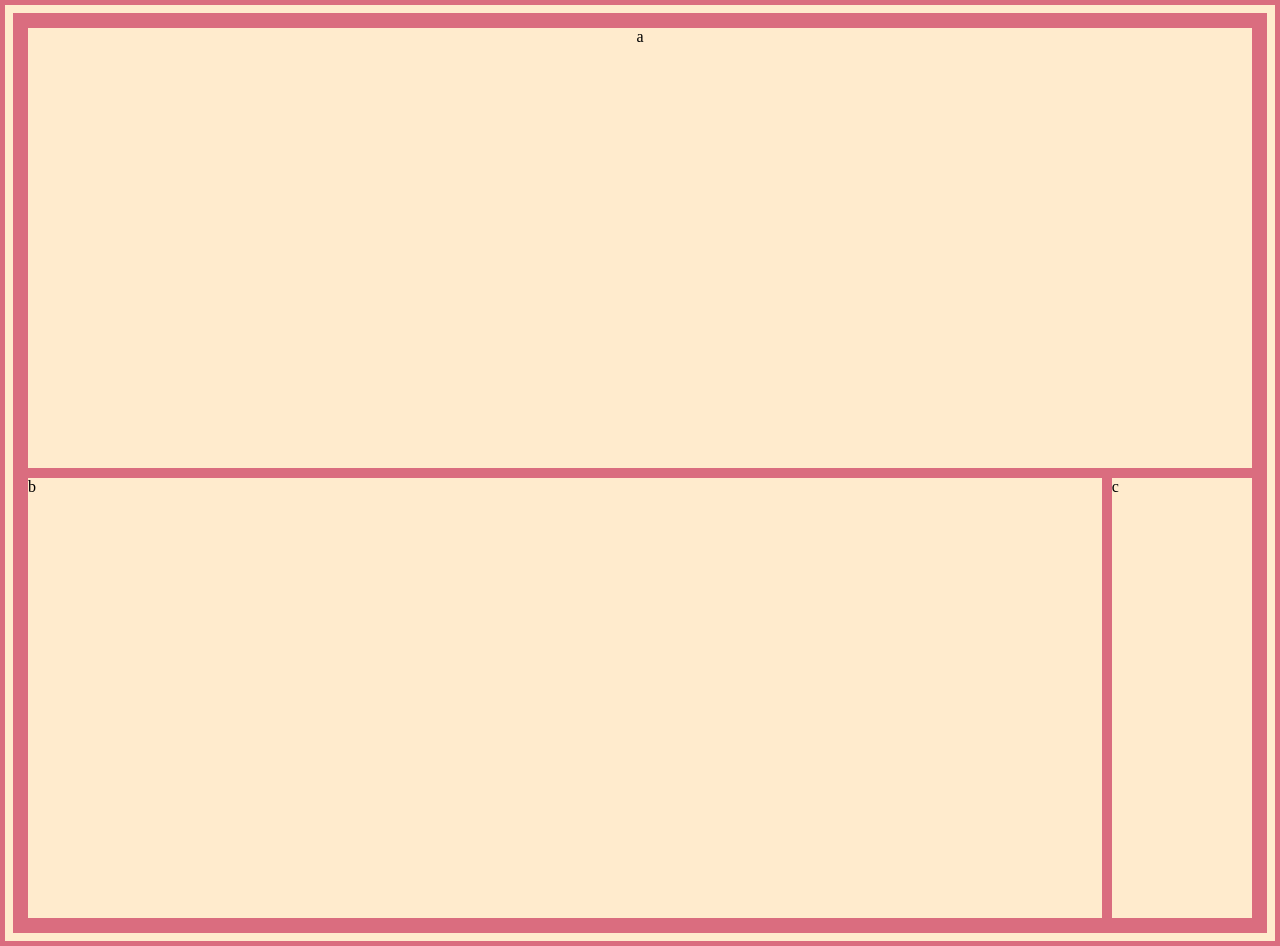
<file: medial-queries1/index.html>
<!DOCTYPE html>
<html lang="en" dir="ltr">
  <head>
    <meta charset="utf-8">
    <title>Media Queries 1</title>
    <link rel="stylesheet" href="main.css">
  </head>
  <body>
    <div class="container">
      <div class="a">a</div>
      <div class="b">b</div>
      <div class="c">c</div>
    </div>
  </body>
</html>
</file>
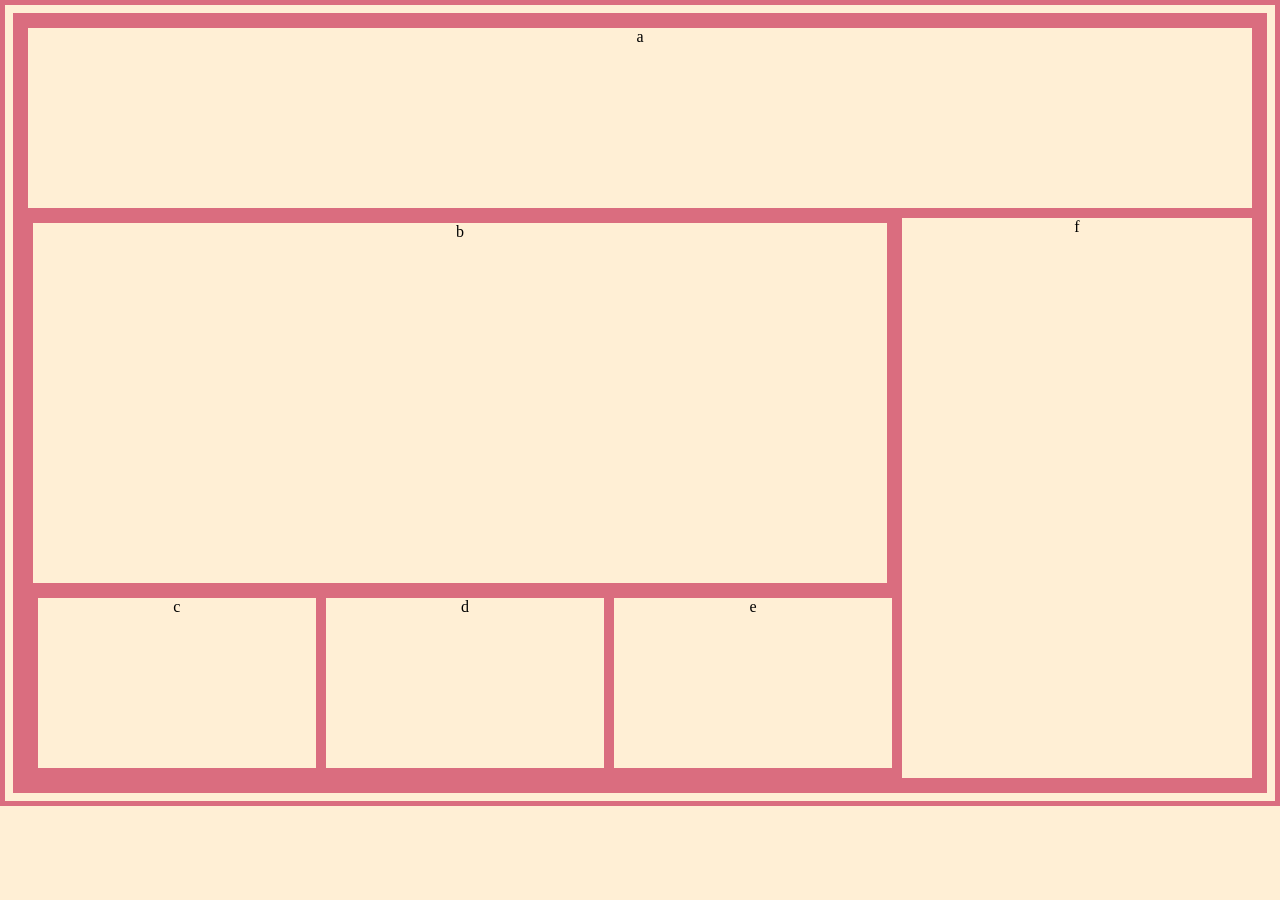
<file: medial-queries2/index.html>
<!DOCTYPE html>
<html lang="en" dir="ltr">
  <head>
    <meta charset="utf-8">
    <title>Media Queries 2</title>
    <link rel="stylesheet" href="main.css">
  </head>
  <body>
    <div class="container">
      <div class="a">a</div>

      <div class="wrapper">
        <div class="b">b</div>
        <aside>
          <div class="c">c</div>
          <div class="d">d</div>
          <div class="e">e</div>
        </aside>
      </div>
      <div class="f">f</div>
    </div>
  </body>
</html>
</file>
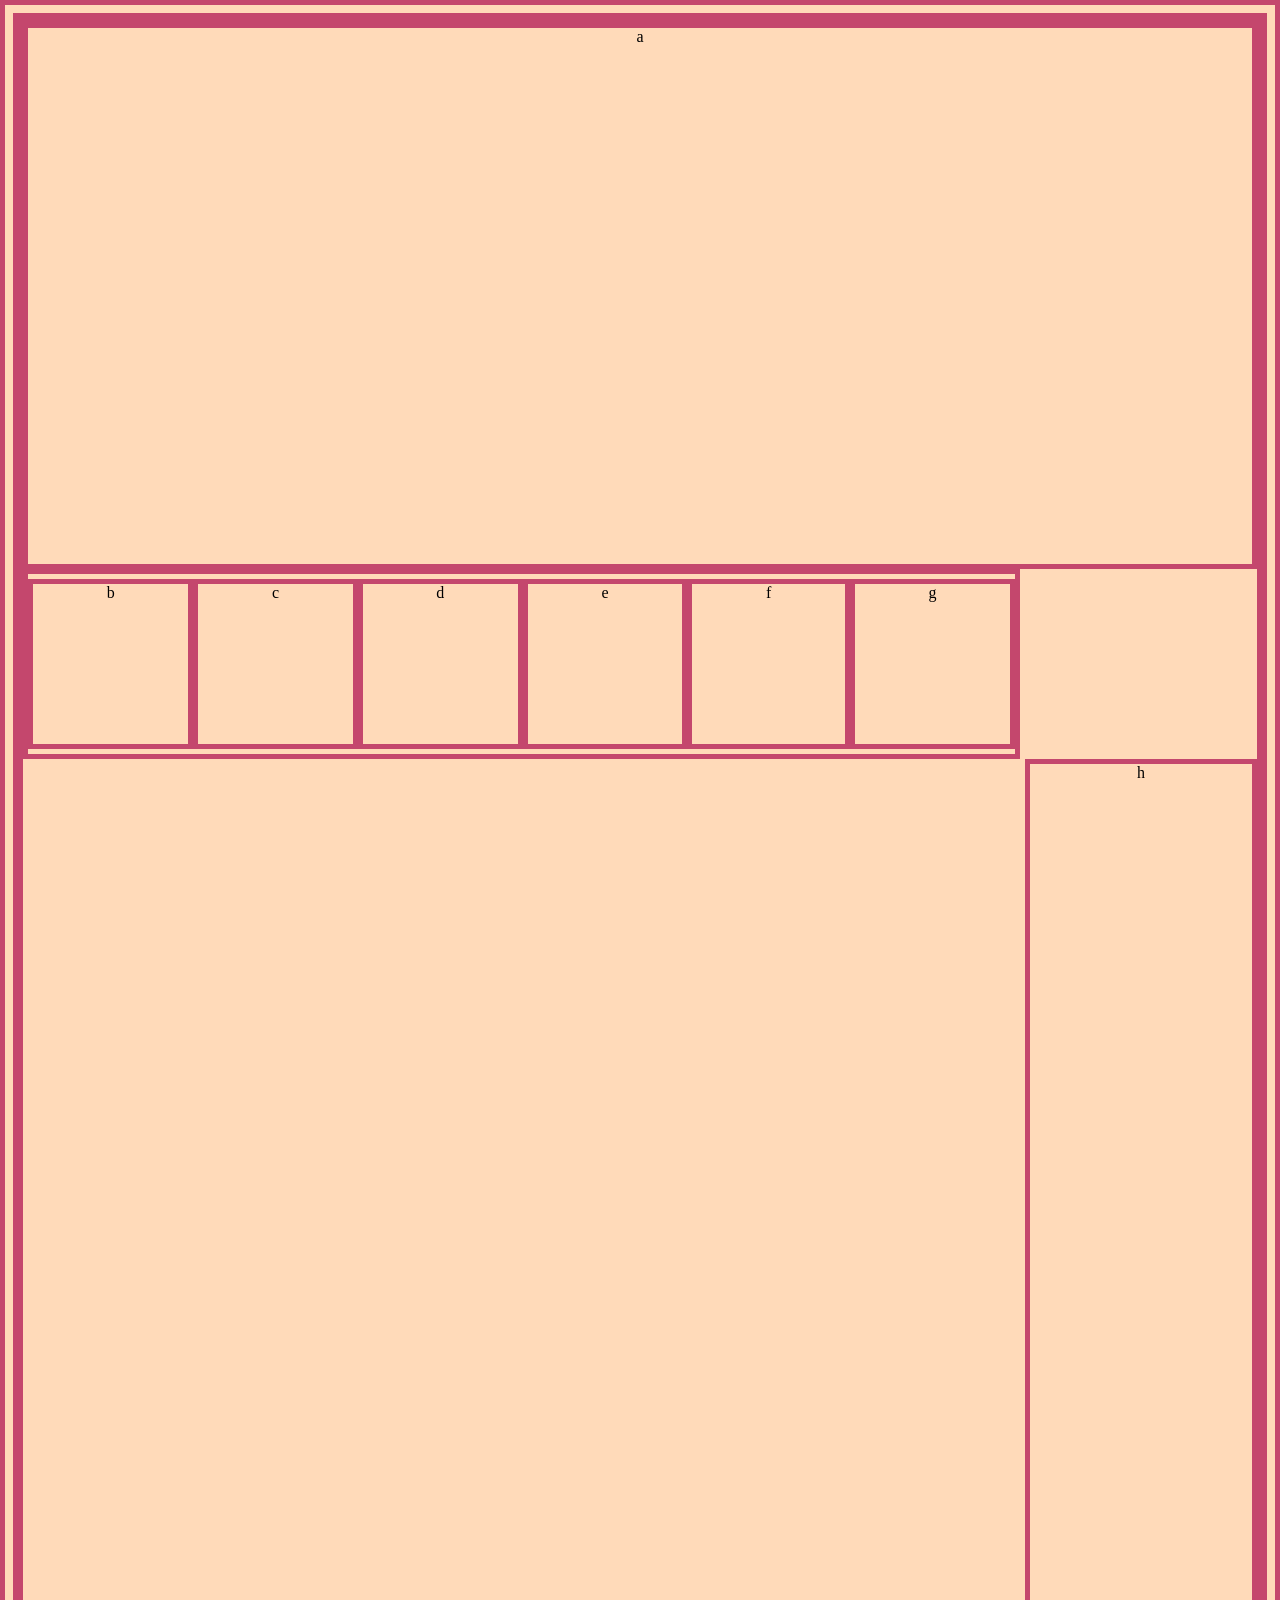
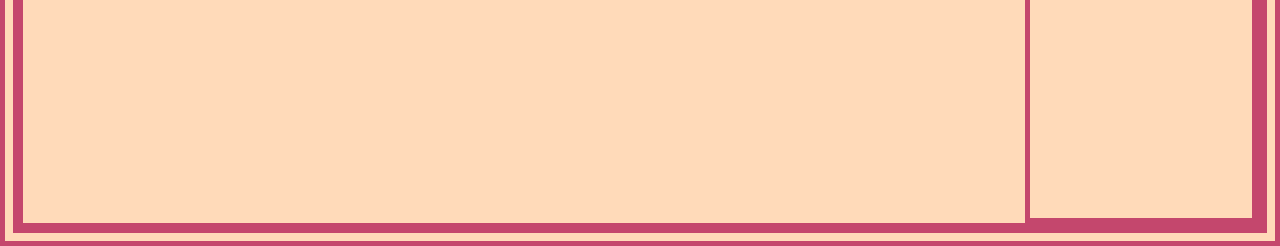
<file: medial-queries3/index.html>
<!DOCTYPE html>
<html lang="en" dir="ltr">
  <head>
    <meta charset="utf-8">
    <title>Media Queries 3</title>
    <link rel="stylesheet" href="main.css">
  </head>
  <body>
    <div class="container">
      <div class="a">a</div>
      <aside>
        <div class="b">b</div>
        <div class="c">c</div>
        <div class="d">d</div>
        <div class="e">e</div>
        <div class="f">f</div>
        <div class="g">g</div>
      </aside>
      <div class="h">h</div>
    </div>
  </body>
</html>
</file>
<file: medial-queries1/main.css>
body {
  background: blanchedalmond;
}
* {
  border: 5px solid rgb(218, 109, 127);
}
.container {
  display: flex;
  flex-direction: column;
  min-height: 100vh;
  justify-content: space-between;
  text-align: center;
}

.a, .c {
  flex-grow: 1;
}

.b {
  flex-grow: 8;
}


@media (min-width: 700px) {
  .container {
    flex-direction: row;
    flex-wrap: wrap;
  }
  .a {
    display: block;
    width: 100%;
  }
  .b, .c {
    display: flex;
  }
}
</file>
<file: medial-queries2/main.css>
body {
  background: papayawhip;
}

* {
  border: 5px solid rgb(218, 109, 127);
}

.container {
  display: flex;
  flex-direction: column;
  text-align: center;
  min-height: 200vh;
  justify-content: space-between;
}

.a, .f {
  flex-grow: 1;
}

.b {
  flex-grow: 4;
  min-height: 150vh;
}

aside {
  display: flex;
  justify-content: space-between;
  width: 100%;
  min-height: 20vh;
}

aside>div {
  flex-grow: 10;
}

@media (min-width: 700px) {
  .container {
    flex-direction: row;
    flex-wrap: wrap;
    min-height: 70vh;
  }
  .a {
    width: 100%;
    min-height: 20vh;
  }
  .wrapper {
    justify-content: stretch;
    flex-basis: 70%;
    min-height: 30vh;
  }
  .b{
    min-height: 40vh;
  }
  .f {
    flex-grow: 3;
    min-height: 60vh;
  }
}
</file>
<file: medial-queries3/main.css>
body {
  background: peachpuff;
}

* {
  border: 5px solid rgb(196, 71, 109);
}

.container {
  display: flex;
  text-align: center;
  flex-direction: column;
  min-height: 200vh;
  justify-content: space-between;
}

.a {
  flex-grow: 1;
}

aside {
  display: flex;
  flex-wrap: wrap;
  justify-content: space-between;
  width: 100%;
  min-height: 20vh;
}

aside>div {
  flex-grow: 10;
}

.h {
  flex-grow: 1;
}

@media (min-width: 700px) {
  aside, .h {
    flex-direction: row;
  }
  aside {
    width: 80%;
    height: 30%
    flex: 4;
    align-items: center;
    margin-right: 1em;
  }
  aside>div {
    height: 10em;
  }
  .h {
    flex: 2;
    width: 18%;
    max-height: 5%;
    align-self: flex-end;
  }
  /*.container {
    display: flex;
    flex-direction: row;
    flex-wrap: wrap;
    justify-content: space-between;
  }
  aside {
    flex: 4;
    width: 80%;
    align-items: center;
  }
  .h {
    min-width: 20%;
  }
  .a {
    display: block;
    height: 20vh;
    min-width: 50%;*/
  }
}
</file>
